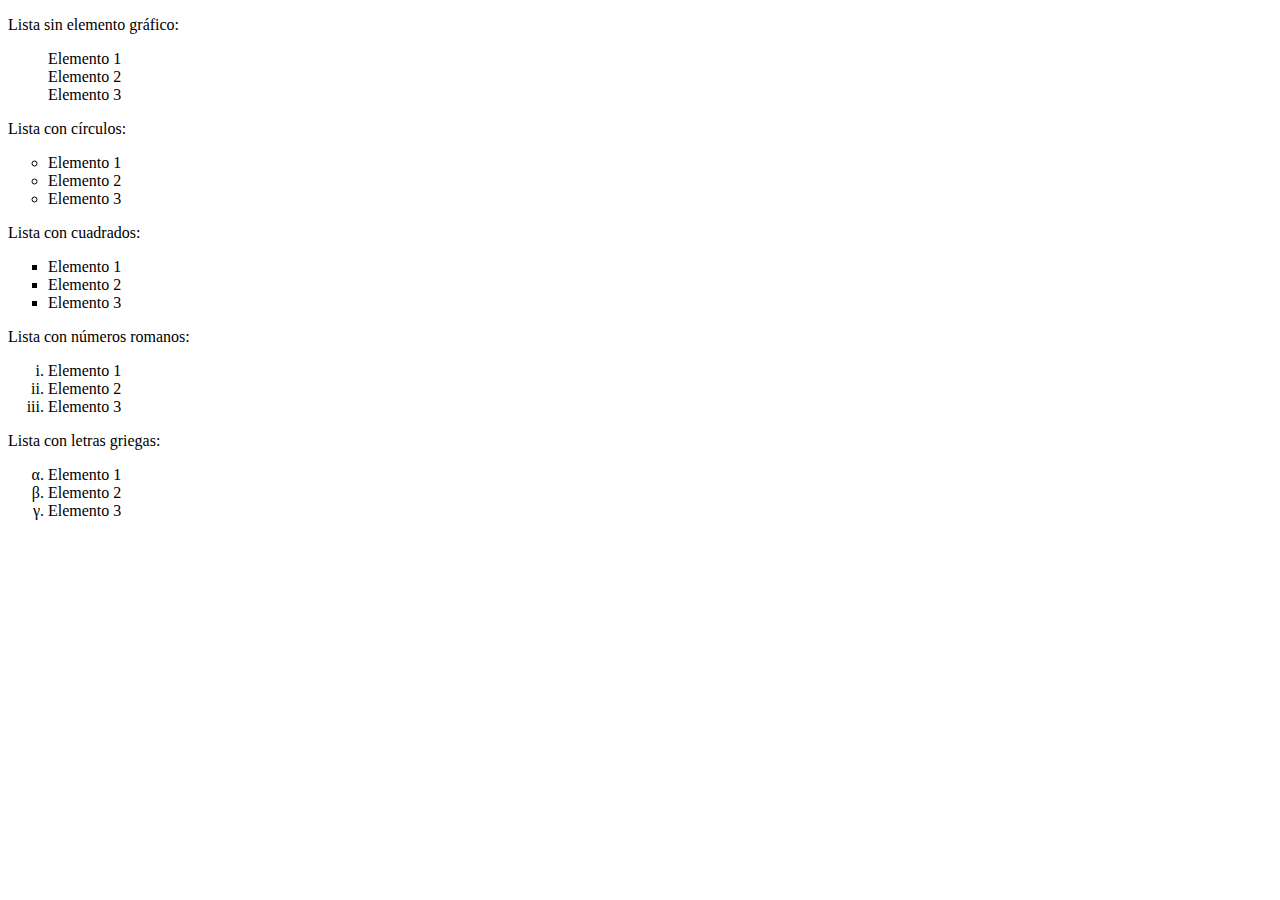
<file: cliente web/lista.html>
<!DOCTYPE html>
<html>

<head>
    <meta charset="utf-8" />
    <title>Ejemplo de listas</title>
    <link href="css/lista.css" rel="stylesheet" type="text/css">
</head>

<body>
    <p>Lista sin elemento gráfico:</p>
    <ul class= "lista-sin">
        <li>Elemento 1</li>
        <li>Elemento 2</li>
        <li>Elemento 3</li>
    </ul>

    <p>Lista con círculos:</p>
    <ul class = "lista-circulos">
        <li>Elemento 1</li>
        <li>Elemento 2</li>
        <li>Elemento 3</li>
    </ul>

    <p>Lista con cuadrados:</p>
    <ul class = "lista-cuadrados">
        <li>Elemento 1</li>
        <li>Elemento 2</li>
        <li>Elemento 3</li>
    </ul>

    <p>Lista con números romanos:</p>
    <ol class="lista-romanos">
        <li>Elemento 1</li>
        <li>Elemento 2</li>
        <li>Elemento 3</li>
    </ol>

    <p>Lista con letras griegas:</p>
    <ol class = "lista-griego">
        <li>Elemento 1</li>
        <li>Elemento 2</li>
        <li>Elemento 3</li>
    </ol>
</body>

</html>
</file>
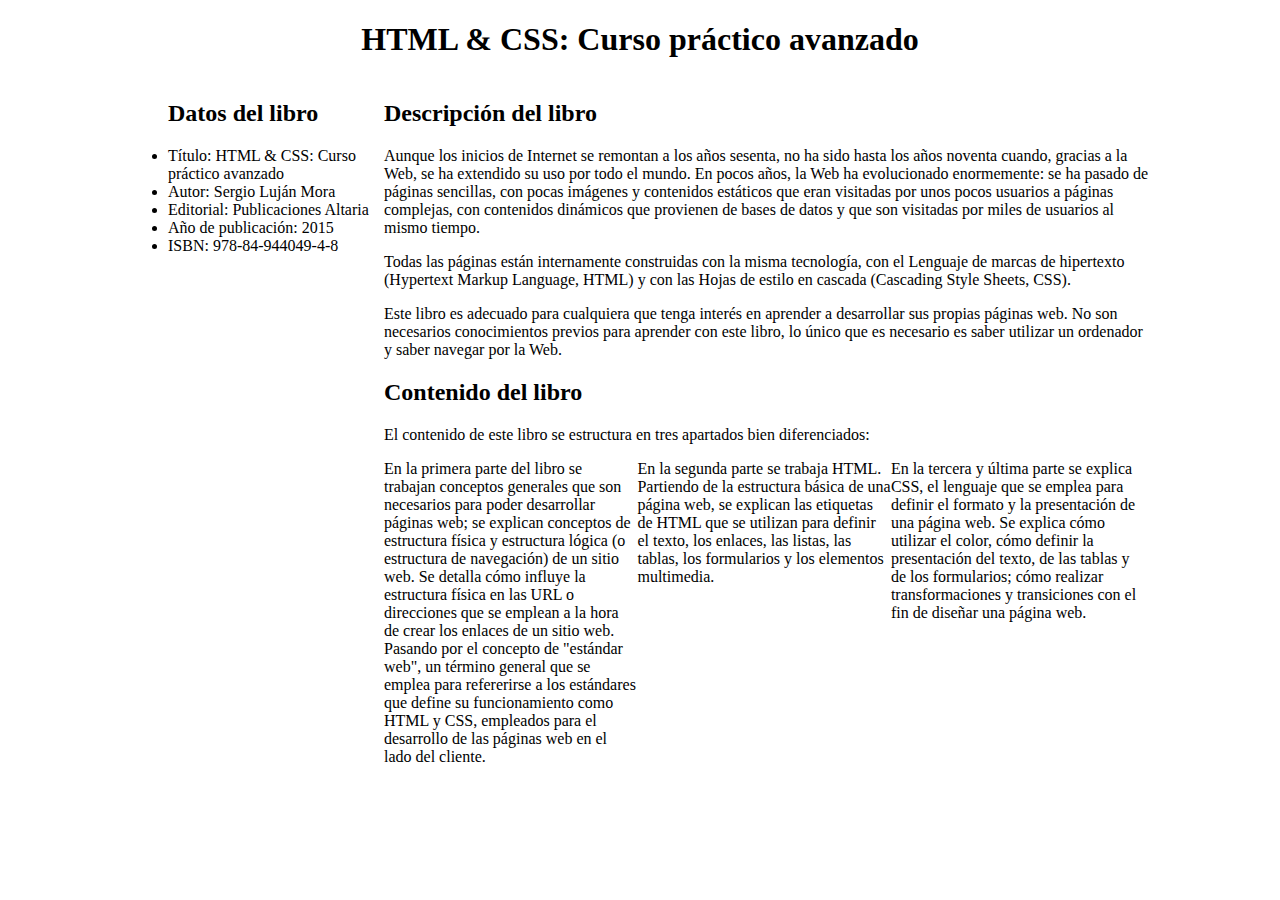
<file: cliente web/maquetacion.html>
<!DOCTYPE html>
<html>

<head>
    <meta charset="utf-8" />
    <title>HTML &amp; CSS: Curso práctico avanzado</title>
    <link href="css/maquetacion.css" rel="stylesheet" type="text/css">
</head>

<body>
    <h1>HTML &amp; CSS: Curso práctico avanzado</h1>

    <div id="datos">
        <ul>
            <h2>Datos del libro</h2>
            <li>Título: HTML &amp; CSS: Curso práctico avanzado</li>
            <li>Autor: Sergio Luján Mora</li>
            <li>Editorial: Publicaciones Altaria</li>
            <li>Año de publicación: 2015</li>
            <li>ISBN: 978-84-944049-4-8</li>
        </ul>
    </div>

    <div id="principal">

        <p>
        <h2>Descripción del libro</h2>
        Aunque los inicios de Internet se remontan a los años sesenta, no ha sido hasta los años noventa cuando, gracias
        a la Web, se ha extendido su uso por todo el mundo. En pocos años, la Web ha evolucionado enormemente: se ha
        pasado de páginas sencillas, con pocas imágenes y contenidos estáticos que eran visitadas por unos pocos
        usuarios a páginas complejas, con contenidos dinámicos que provienen de bases de datos y que son visitadas por
        miles de usuarios al mismo tiempo.
        </p>

        <p>
            Todas las páginas están internamente construidas con la misma tecnología, con el Lenguaje de marcas de
            hipertexto (Hypertext Markup Language, HTML) y con las Hojas de estilo en cascada (Cascading Style Sheets,
            CSS).
        </p>

        <p>
            Este libro es adecuado para cualquiera que tenga interés en aprender a desarrollar sus propias páginas web.
            No
            son necesarios conocimientos previos para aprender con este libro, lo único que es necesario es saber
            utilizar
            un ordenador y saber navegar por la Web.
        </p>


        <h2>Contenido del libro</h2>

        <p>
            El contenido de este libro se estructura en tres apartados bien diferenciados:
        </p>

        <ul id = "contenido">
            <li>En la primera parte del libro se trabajan conceptos generales que son necesarios para poder desarrollar
                páginas web; se explican conceptos de estructura física y estructura lógica (o estructura de navegación)
                de
                un sitio web. Se detalla cómo influye la estructura física en las URL o direcciones que se emplean a la
                hora
                de crear los enlaces de un sitio web. Pasando por el concepto de "estándar web", un término general que
                se
                emplea para refererirse a los estándares que define su funcionamiento como HTML y CSS, empleados para el
                desarrollo de las páginas web en el lado del cliente.</li>

            <li>En la segunda parte se trabaja HTML. Partiendo de la estructura básica de una página web, se explican
                las
                etiquetas de HTML que se utilizan para definir el texto, los enlaces, las listas, las tablas, los
                formularios y los elementos multimedia.</li>

            <li>En la tercera y última parte se explica CSS, el lenguaje que se emplea para definir el formato y la
                presentación de una página web. Se explica cómo utilizar el color, cómo definir la presentación del
                texto,
                de las tablas y de los formularios; cómo realizar transformaciones y transiciones con el fin de diseñar
                una
                página web.</li>
    </div>




    </ul>
</body>

</html>
</file>
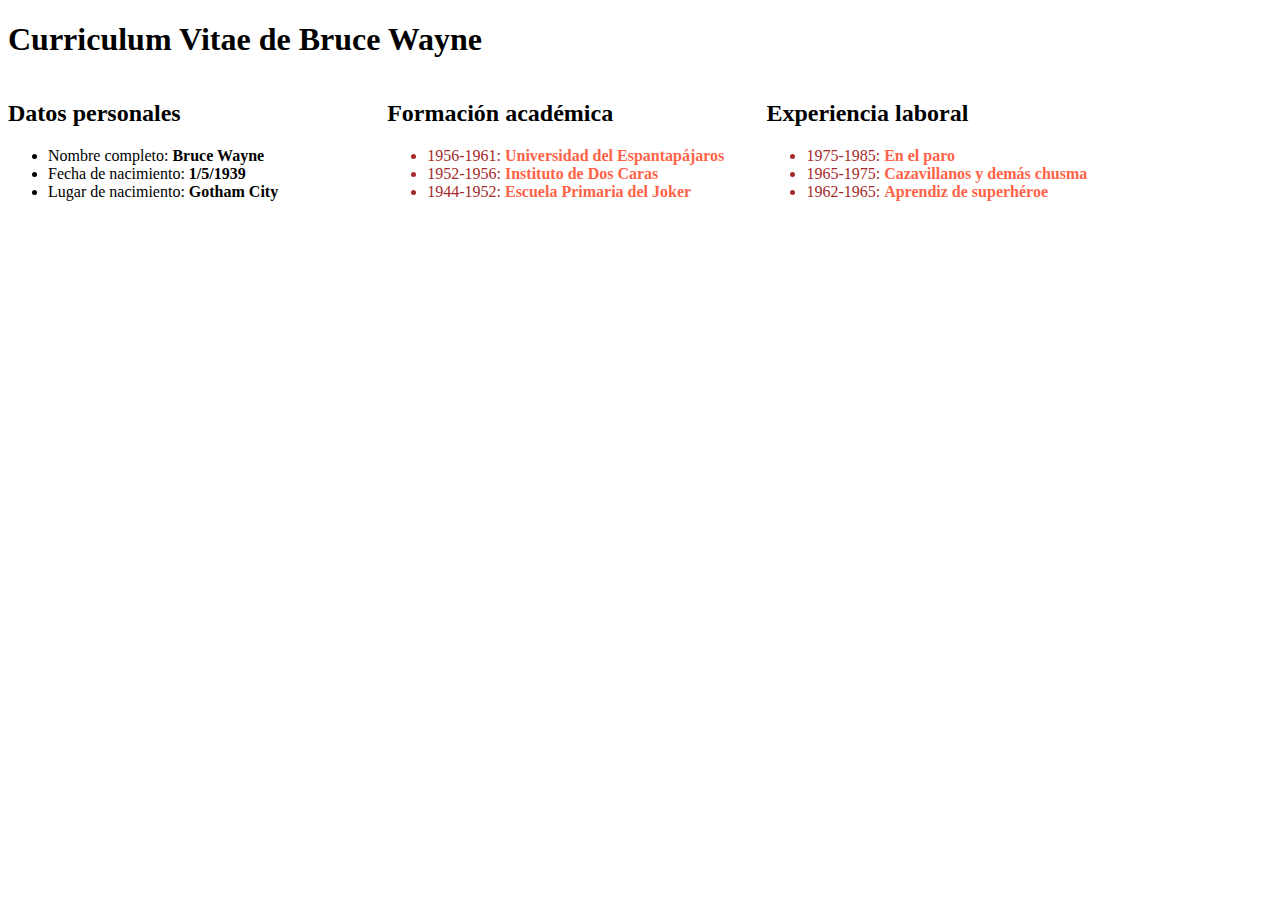
<file: cliente web/maquetacion_responsivo.html>
<!DOCTYPE html>
<html>

<head>
    <meta charset="utf-8" />
    <title>Curriculum Vitae de Bruce Wayne</title>
    <link href="css/maquetacion_responsivo.css" rel="stylesheet" type="text/css">
</head>

<body>

    <h1>Curriculum Vitae de Bruce Wayne</h1>

    <div id="datos">
        <h2>Datos personales</h2>
        <ul>
            <li>Nombre completo: <strong>Bruce Wayne</strong></li>
            <li>Fecha de nacimiento: <strong>1/5/1939</strong></li>
            <li>Lugar de nacimiento: <strong>Gotham City</strong></li>
        </ul>
    </div>

    <div id="curriculo">
        <div id="formacion">
            <h2>Formación académica</h2>
            <ul>
                <li>1956-1961: <strong>Universidad del Espantapájaros</strong></li>
                <li>1952-1956: <strong>Instituto de Dos Caras</strong></li>
                <li>1944-1952: <strong>Escuela Primaria del Joker</strong></li>
            </ul>
        </div>

        <div id="experiencia">
            <h2>Experiencia laboral</h2>
            <ul>
                <li>1975-1985: <strong>En el paro</strong></li>
                <li>1965-1975: <strong>Cazavillanos y demás chusma</strong></li>
                <li>1962-1965: <strong>Aprendiz de superhéroe</strong></li>
            </ul>
        </div>
    </div>

</body>

</html>
</file>
<file: cliente web/css/lista.css>
.lista-sin{
    list-style-type: none;
}

.lista-circulos{
    list-style-type: circle;
}

.lista-cuadrados{
    list-style-type: square;
}

.lista-romanos{
    list-style-type: lower-roman;
}

.lista-griego{
    list-style-type: lower-greek;
}
</file>
<file: cliente web/css/maquetacion.css>
body{
    width: 80%;
    margin: 0 auto;
}

h1{
    text-align: center;
}

#datos, #principal{
    float: left;
    padding: 0%;
    margin: 0%;
}

#datos{
    width: 25%;
}

#principal{
    width: 75%;
}
#contenido {
    list-style-type: none;
    padding: 0;
}
#contenido li{
    float: left;
    width: 33%;
}
</file>
<file: cliente web/css/maquetacion_responsivo.css>
#formacion li, #experiencia li{
    color: brown;
}

#formacion li strong, #experiencia li strong{
    color: tomato;
}

@media(min-width: 1201px){
    #datos{
        float: left;
        width: 30%;
    }

    #curriculo{
        float: left;
        width: 60%;
    }

    #formacion{
        float: left;
        width: 50%;
    }

    #experiencia{
        float: left;
        width: 50%;
    }
}

@media(min-width: 601) and (max-width:1200){
    body{
        font-family: Aial, sans-serif;
    }
    #datos {
        float: left;
        width: 30%;
    }

    #curriculo{
        float: left;
        width: 60%;
    }

    #datos ul{
        list-style-type: none;
        padding: 0;
    }

    #datos li + li{
        margin-top: 10px;
    }

    #datos li strong{
        display: block;
    }
  
}

@media (max-width: 900px){
    body{
        font-family: Georgia, serif;
    }

    h1{
        font-size: 1.5em;
    }

    h2{
        font-size: 1.2em;
        border-bottom: 1px solid #397072;
    }

    ul{
        list-style-type: none;
        padding: 0;
    }

    li + li {
        margin-top: 10px;
    }

    li strong{
        display: block;
    }
}
</file>
